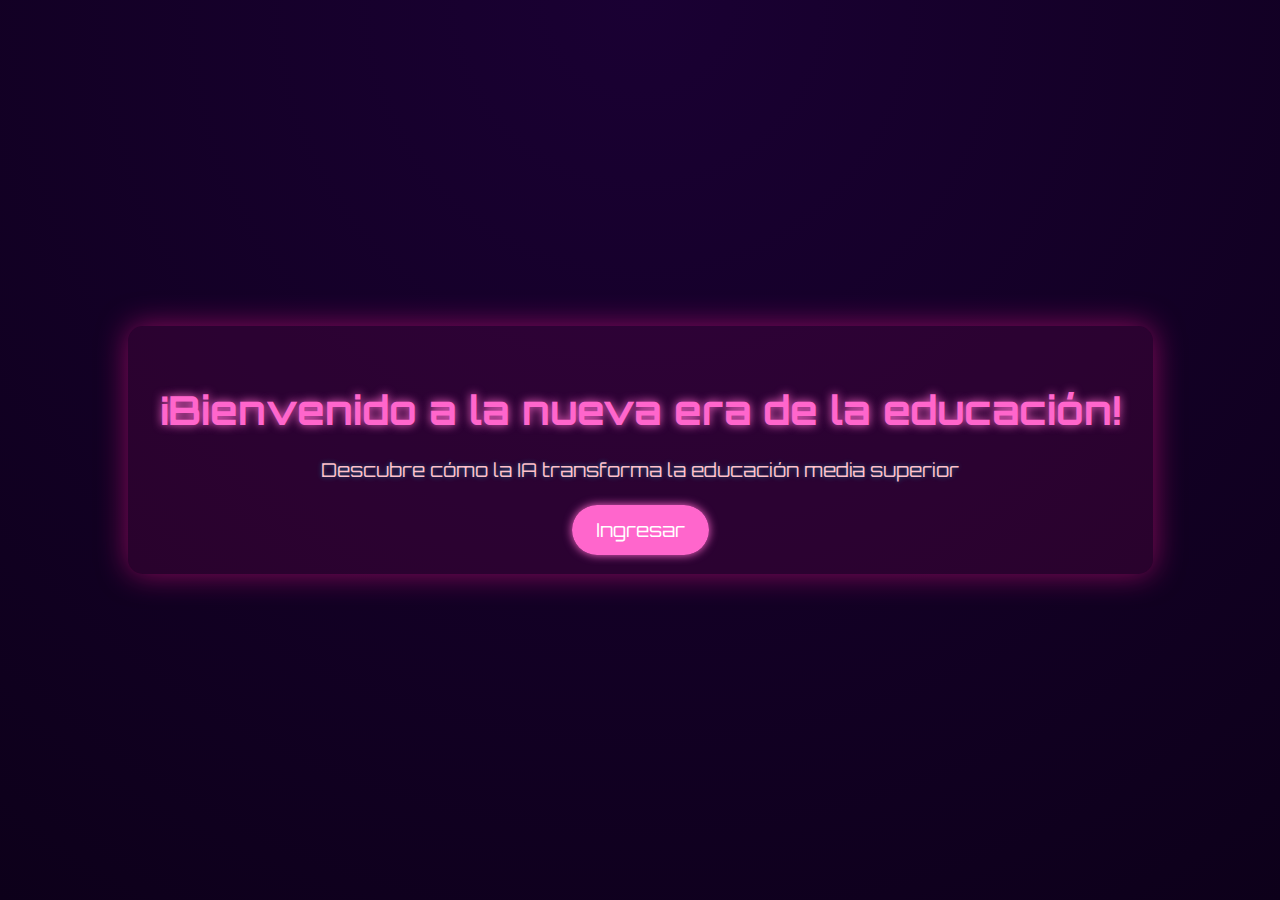
<file: index.html>
<!DOCTYPE html>
<html lang="es">
<head>
  <meta charset="UTF-8">
  <title>Bienvenido</title>
  <link rel="stylesheet" href="estilos.css">
  <link href="https://fonts.googleapis.com/css2?family=Orbitron:wght@500&display=swap" rel="stylesheet">
</head>
<body class="landing-body">
  <div class="landing-container">
    <h1 class="landing-title">¡Bienvenido a la nueva era de la educación!</h1>
    <p class="landing-sub">Descubre cómo la IA transforma la educación media superior</p>
    <a href="principal.html" class="btn-ingresar">Ingresar</a>
  </div>

  <script src="script.js"></script>
</body>
</html>
</file>
<file: estilos.css>
/* Reset básico y box-sizing universal */
html, body {
  width: 100%;
  height: 100%;
  box-sizing: border-box;
  scroll-behavior: smooth;
  margin: 0;
  padding: 0;
  overflow-x: hidden;
}

*, *::before, *::after {
  box-sizing: inherit;
}

/* Fondo y Efectos Generales */
body {
  background: linear-gradient(135deg, #0f001a, #1a0040);
  color: #ffffff;
  font-family: 'Orbitron', sans-serif;
  background-attachment: fixed;
  animation: backgroundMove 20s ease infinite;
}

@keyframes backgroundMove {
  0% { background-position: 0% 50%; }
  50% { background-position: 100% 50%; }
  100% { background-position: 0% 50%; }
}

/* Marquesina Mejorada */
.marquesina-contenedor {
  width: 100%;
  overflow: hidden;
  background-color: #1a0040;
  border-bottom: 2px solid #00ffff;
  box-shadow: 0 0 20px #00ffff;
  padding: 0.5rem 0;
}

.marquesina-texto {
  display: inline-block;
  white-space: nowrap;
  padding-left: 100%;
  animation: scrollText 15s linear infinite;
  font-size: 1.5rem;
  font-weight: bold;
  color: #00ffff;
  text-shadow: 0 0 10px #00ffff, 0 0 20px #00ffff;
}

@keyframes scrollText {
  0% { transform: translateX(100%); }
  100% { transform: translateX(-100%); }
}

/* Menú de Navegación */
nav {
  background-color: rgba(30, 0, 60, 0.8);
  padding: 1rem;
  display: flex;
  flex-wrap: wrap;
  justify-content: center;
  gap: 2rem;
  box-shadow: 0 0 20px #8a2be2;
  position: relative;
  z-index: 2;
}

nav a {
  color: #00f7ff;
  text-decoration: none;
  font-weight: bold;
  font-size: 1.1rem;
  padding: 10px 20px;
  border: 2px solid #00f7ff;
  border-radius: 30px;
  transition: all 0.4s ease;
  box-shadow: 0 0 10px #00f7ff;
}

nav a:hover {
  background-color: #00f7ff;
  color: #000;
  box-shadow: 0 0 20px #00f7ff, 0 0 30px #00f7ff;
  transform: scale(1.05);
}

/* Secciones */
section {
  padding: 3rem;
  max-width: 900px;
  margin: 2rem auto;
  background: url('imagenes/tu-imagen.jpg') no-repeat center center/cover;
  border-radius: 20px;
  box-shadow: 0 0 25px #8000ff inset;
  backdrop-filter: blur(10px);
  animation: fadeInUp 1s ease-out forwards;
  transition: transform 0.3s ease;
  position: relative;
  z-index: 1;
  color: white;
}

section:hover {
  transform: scale(1.01);
  box-shadow: 0 0 30px #00f7ff, 0 0 50px #ff00ff inset;
}

h1, h2, h3 {
  text-align: center;
  color: #ffffff;
  text-shadow: 0 0 8px #ff00ff, 0 0 12px #00ffff;
  animation: pulseGlow 2.5s infinite ease-in-out;
}

p {
  font-size: 1.1rem;
  line-height: 1.6;
  color: #e0e0ff;
  text-shadow: 0 0 5px rgba(0, 255, 255, 0.4);
  margin: 20px 0;
}

/* Animaciones */
@keyframes fadeInUp {
  0% { opacity: 0; transform: translateY(40px); }
  100% { opacity: 1; transform: translateY(0); }
}

@keyframes pulseGlow {
  0%, 100% {
    text-shadow: 0 0 15px #00f7ff, 0 0 30px #8000ff;
  }
  50% {
    text-shadow: 0 0 25px #00f7ff, 0 0 40px #ff00ff;
  }
}

/* ODS */
#ods {
  display: flex;
  flex-direction: column;
  gap: 20px;
}

#ods h2 {
  color: #ffffff;
  text-align: center;
}

#ods p {
  text-align: justify;
}

/* Carrusel */
.carrusel-contenedor {
  position: relative;
  width: 100%;
  max-width: 900px;
  margin: 3rem auto;
  padding: 20px;
  overflow: hidden;
  border-radius: 15px;
  background-color: rgba(0, 0, 0, 0.5);
  box-shadow: 0 0 30px rgba(0, 255, 255, 0.2);
}

.carrusel {
  display: flex;
  transition: transform 0.5s ease-in-out;
  width: 100%;
}

.carrusel img {
  width: 100%;
  aspect-ratio: 16/9;
  flex-shrink: 0;
  object-fit: cover;
  border-radius: 10px;
  box-shadow: 0 0 15px rgba(255, 255, 255, 0.3);
  transition: transform 0.3s ease, box-shadow 0.3s ease;
}

.carrusel img:hover {
  transform: scale(1.05);
  box-shadow: 0 0 25px rgba(0, 255, 255, 1);
}

.boton-carrusel {
  position: absolute;
  top: 50%;
  transform: translateY(-50%);
  background-color: rgba(0, 255, 255, 0.7);
  color: #fff;
  border: none;
  padding: 10px;
  font-size: 2rem;
  cursor: pointer;
  transition: background-color 0.3s ease, transform 0.3s ease;
  border-radius: 50%;
  box-shadow: 0 0 10px rgba(0, 255, 255, 0.5);
  z-index: 10;
}

.boton-carrusel:hover {
  background-color: rgba(0, 255, 255, 1);
  transform: scale(1.1);
}

#btn-izq { left: 10px; }
#btn-der { right: 10px; }

/* Fondo futurista landing */
body.landing-body {
  margin: 0;
  font-family: 'Orbitron', sans-serif;
  background: radial-gradient(circle at top, #1a0033, #0d001a);
  color: #fff;
  height: 100vh;
  display: flex;
  justify-content: center;
  align-items: center;
}

.landing-container {
  text-align: center;
  padding: 2rem;
  border-radius: 15px;
  background-color: rgba(255, 20, 147, 0.1);
  box-shadow: 0 0 30px rgba(255, 20, 147, 0.5);
}

.landing-title {
  font-size: 2.5rem;
  color: #ff66cc;
  text-shadow: 0 0 10px #ff66cc;
  margin-bottom: 1rem;
}

.landing-sub {
  font-size: 1.2rem;
  color: #ffc0cb;
  margin-bottom: 2rem;
}

.btn-ingresar {
  padding: 0.8rem 1.5rem;
  font-size: 1.2rem;
  text-decoration: none;
  color: #fff;
  background-color: #ff66cc;
  border: none;
  border-radius: 30px;
  box-shadow: 0 0 10px #ff66cc;
  transition: all 0.3s ease-in-out;
}

.btn-ingresar:hover {
  background-color: #fff;
  color: #ff66cc;
  box-shadow: 0 0 20px #ff66cc;
}

/* Acordeón */
.encabezado {
  background-color: #f1f1f1;
  padding: 10px;
  cursor: pointer;
  position: relative;
  font-weight: bold;
  transition: background-color 0.3s ease;
}

.encabezado:hover {
  background-color: #e0e0e0;
}

.icono {
  float: right;
  transition: transform 0.3s ease;
}

.acordeon-item.activo .icono {
  transform: rotate(180deg);
}

.contenido {
  padding: 10px;
  display: none;
  background-color: #fff;
  border-top: 1px solid #ccc;
}

/* Sidebar FAQ */
.sidebar-faq {
  position: fixed;
  top: 100px;
  right: 0;
  width: 300px;
  max-height: 80vh;
  overflow-y: auto;
  background-color: rgba(0, 0, 0, 0.5);
  border-left: 2px solid #00ffff;
  box-shadow: -5px 0 15px rgba(0, 255, 255, 0.3);
  padding: 1rem;
  z-index: 999;
  border-top-left-radius: 15px;
  border-bottom-left-radius: 15px;
  transition: all 0.3s ease-in-out;
}

.sidebar-faq h2 {
  font-size: 1.3rem;
  color: #00ffff;
  margin-bottom: 1rem;
  text-align: center;
  text-shadow: 0 0 8px #00ffff;
}

.sidebar-faq .acordeon-item {
  background-color: rgba(255, 255, 255, 0.05);
  border: 1px solid #00ffff;
  margin-bottom: 10px;
  border-radius: 8px;
  overflow: hidden;
  transition: box-shadow 0.3s ease;
}

.sidebar-faq .encabezado {
  background-color: #1a0040;
  color: #00ffff;
  padding: 12px;
  cursor: pointer;
  font-weight: bold;
  display: flex;
  justify-content: space-between;
  align-items: center;
  text-shadow: 0 0 5px #00ffff;
}

.sidebar-faq .encabezado:hover {
  background-color: #290066;
}

.sidebar-faq .contenido {
  display: none;
  padding: 10px;
  background-color: rgba(255, 255, 255, 0.05);
  color: #e0e0ff;
  font-size: 0.95rem;
  text-align: justify;
}

.sidebar-faq .icono {
  transition: transform 0.3s ease;
}

.sidebar-faq .acordeon-item.activo .icono {
  transform: rotate(180deg);
}

/* Responsive para móviles */
@media screen and (max-width: 768px) {
  nav {
    flex-direction: column;
    align-items: center;
    padding: 0.5rem;
  }

  nav a {
    font-size: 1rem;
    padding: 8px 16px;
  }

  h1, h2, h3 {
    font-size: 1.5rem;
  }

  section {
    padding: 2rem;
  }

  .carrusel-contenedor {
    max-width: 100%;
    padding: 10px;
  }

  .carrusel img {
    border-radius: 5px;
  }

  .boton-carrusel {
    font-size: 1.5rem;
    padding: 8px;
  }

  p {
    font-size: 1rem;
  }

  .sidebar-faq {
    position: static;
    width: 100%;
    max-height: none;
    border-left: none;
    border-radius: 0;
    margin-top: 2rem;
  }
}
</file>
